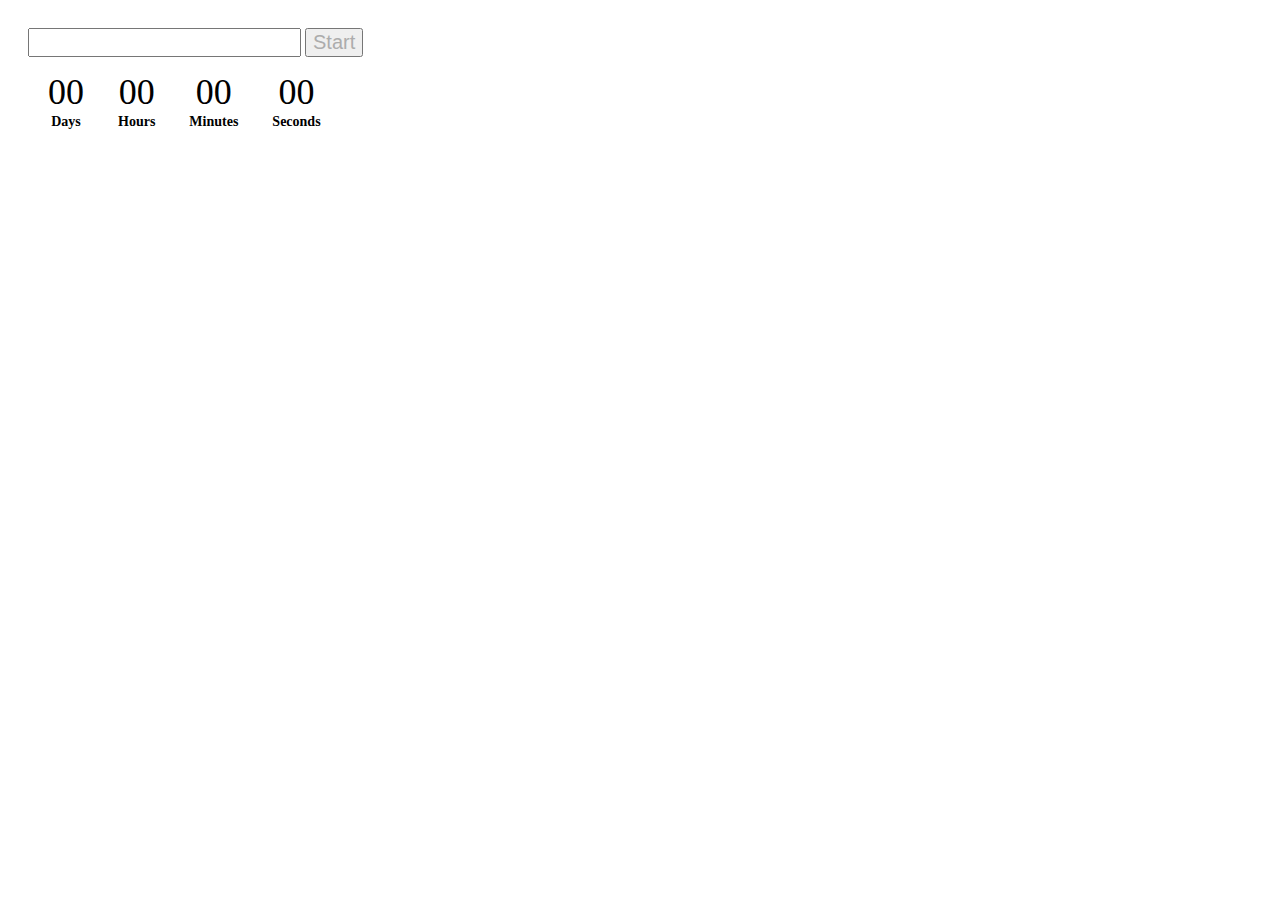
<file: src/1-timer.html>
<!DOCTYPE html>
<html lang="en">
  <head>
    <meta charset="UTF-8" />
    <meta name="viewport" content="width=device-width, initial-scale=1.0" />
    <link rel="stylesheet" href="./css/timer.css" />
    <title>Timer</title>
  </head>
  <body>
    <input type="text" id="datetime-picker" />
    <button type="button" data-start>Start</button>

    <div class="timer">
      <div class="field">
        <span class="value" data-days>00</span>
        <span class="label">Days</span>
      </div>
      <div class="field">
        <span class="value" data-hours>00</span>
        <span class="label">Hours</span>
      </div>
      <div class="field">
        <span class="value" data-minutes>00</span>
        <span class="label">Minutes</span>
      </div>
      <div class="field">
        <span class="value" data-seconds>00</span>
        <span class="label">Seconds</span>
      </div>
    </div>

    <script type="module" src="./js/1-timer.js"></script>
  </body>
</html>
</file>
<file: src/css/timer.css>
button {
  font-size: 20px;
  color: #acacac;
}
#datetime-picker {
  margin: 20px 0 20px 20px;
  font-size: 20px;
}
.timer {
  display: flex;
  flex-direction: row;
  gap: 34px;
  margin-left: 40px;
}
.field {
  display: flex;
  flex-direction: column;
  align-items: center;
  max-width: 150px;
  line-height: 30px;
}
.value {
  font-size: 36px;
}
.label {
  margin: 0;
  padding: 0;
  font-size: 14px;
  max-width: 50px;
  font-weight: 600;
}
</file>
